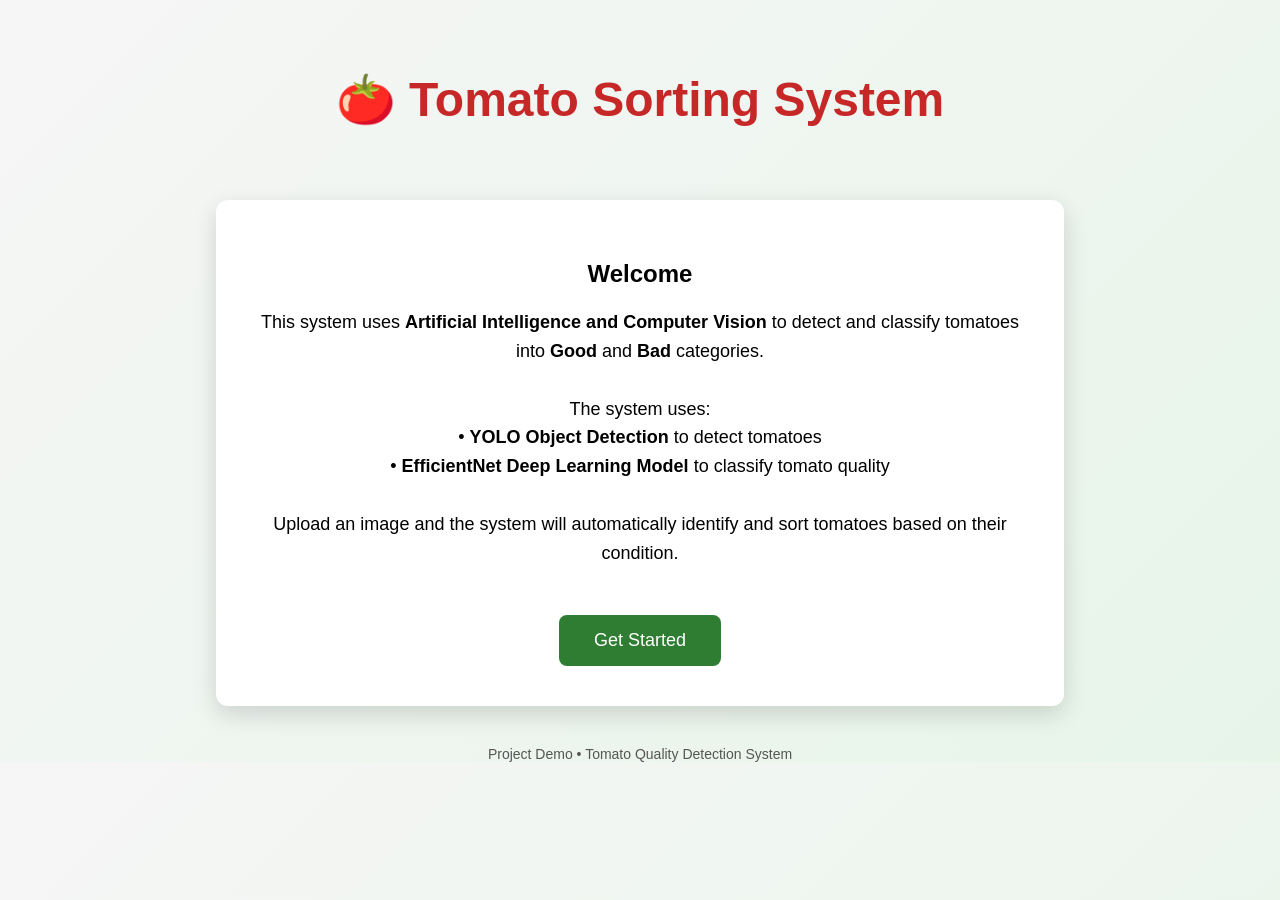
<file: index.html>
<!DOCTYPE html>
<html>
<head>
<title>Tomato Sorting System</title>

<style>

body{
    margin:0;
    font-family: Arial, Helvetica, sans-serif;
    background: linear-gradient(135deg,#f6f6f6,#e7f5e9);
    text-align:center;
}

/* Header */
.header{
    padding:40px;
}

.header h1{
    color:#c62828;
    font-size:48px;
}

/* Content Box */
.container{
    width:60%;
    margin:auto;
    background:white;
    padding:40px;
    border-radius:12px;
    box-shadow:0 8px 25px rgba(0,0,0,0.15);
}

/* Description text */
.description{
    font-size:18px;
    line-height:1.6;
    margin-top:20px;
}

/* Button */
.start-btn{
    margin-top:30px;
    padding:15px 35px;
    font-size:18px;
    background:#2e7d32;
    color:white;
    border:none;
    border-radius:8px;
    cursor:pointer;
    transition:0.3s;
}

.start-btn:hover{
    background:#1b5e20;
}

.footer{
    margin-top:40px;
    color:#555;
    font-size:14px;
}

</style>
</head>


<body>

<div class="header">
    <h1>🍅 Tomato Sorting System</h1>
</div>

<div class="container">

<h2>Welcome</h2>

<p class="description">
This system uses <b>Artificial Intelligence and Computer Vision</b> to detect and classify
tomatoes into <b>Good</b> and <b>Bad</b> categories.
<br><br>
The system uses:
<br>
• <b>YOLO Object Detection</b> to detect tomatoes  
<br>
• <b>EfficientNet Deep Learning Model</b> to classify tomato quality  
<br><br>
Upload an image and the system will automatically identify and sort tomatoes based on their condition.
</p>

<button class="start-btn" onclick="startApp()">Get Started</button>

</div>

<div class="footer">
Project Demo • Tomato Quality Detection System
</div>


<script>

function startApp(){
    window.location.href = "detect.html";
}

</script>

</body>
</html>
</file>
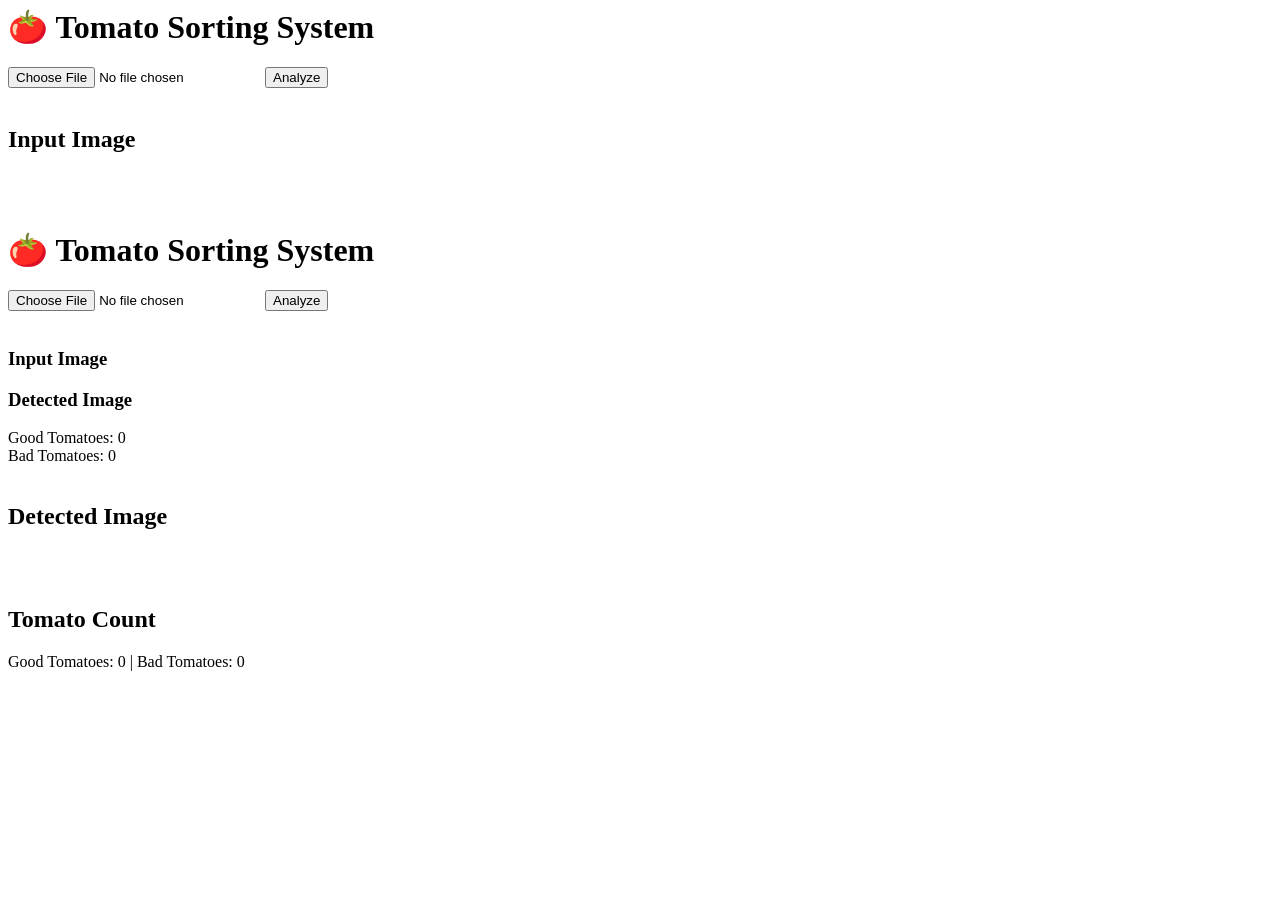
<file: detect.html>
<body>

<h1>🍅 Tomato Sorting System</h1>

<input type="file" id="imageInput" accept="image/*">
<button onclick="processImage()">Analyze</button>

<br><br>

<h2>Input Image</h2>
<img id="preview" width="350" style="display:none; border:1px solid #ccc;">

<br><br><body>

<h1>🍅 Tomato Sorting System</h1>

<input type="file" id="imageInput" accept="image/*">
<button onclick="processImage()">Analyze</button>

<br><br>

<div class="image-container">

    <!-- LEFT SIDE : INPUT IMAGE -->
    <div class="image-box">
        <h3>Input Image</h3>
        <img id="preview" width="350" style="display:none;">
    </div>

    <!-- RIGHT SIDE : DETECTED IMAGE -->
    <div class="image-box">
        <h3>Detected Image</h3>
        <img id="resultImage" width="350" style="display:none;">

        <div id="tomatoCounts">
            Good Tomatoes: 0 <br>
            Bad Tomatoes: 0
        </div>
    </div>

</div>

<br>

<h3 id="result"></h3>

<script src="script.js"></script>

</body>

<h2>Detected Image</h2>
<img id="resultImage" width="500" style="display:none; border:1px solid #ccc;">

<br><br>

<h3 id="result"></h3>

<h2>Tomato Count</h2>
<p id="classificationResult">
Good Tomatoes: 0 | Bad Tomatoes: 0
</p>

<script src="script.js"></script>

</body>
</file>
